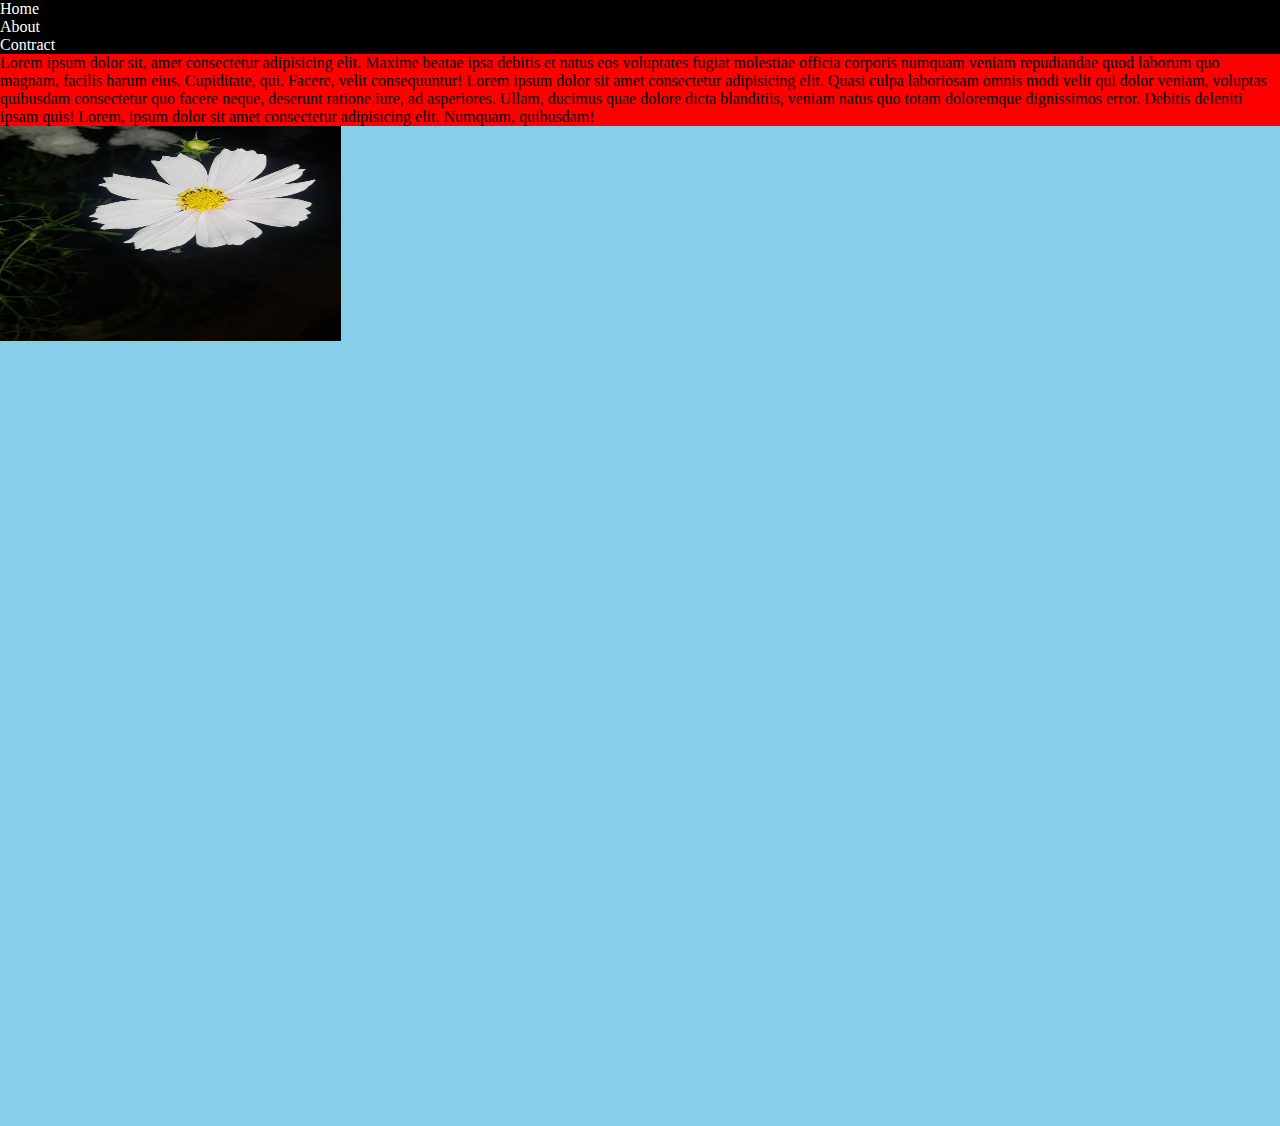
<file: Web Development_lab/CSS/cheapter_2/index.html>
<!DOCTYPE html>
<html lang="en">

<head>
    <meta charset="UTF-8">
    <meta http-equiv="X-UA-Compatible" content="IE=edge">
    <meta name="viewport" content="width=device-width, initial-scale=1.0">
    <title>CSS Practice</title>
    <style>
        body {
            background: skyblue;
        }

        * {
            padding: 0;
            margin: 0;
        }

        .One {
            background: #000;
            color: white;
            
        }
        .main{
            background: red
            ;
        }
        .bg{
             width:2000px; 
             height:1000px; 
            background-image: url('s.jpg');
          background-repeat: no-repeat;
            background-size: 341px 341px;
            background-attachment: fixed;
        }
    
    </style>
</head>

<body>

    <header>

        <nav>
            <ul class="One">
                <li>Home</li>
                <li>About</li>
                <li>Contract</li>
            </ul>
        </nav>
    </header>
    <main>

    <div class="main">Lorem ipsum dolor sit, amet consectetur adipisicing elit. Maxime beatae ipsa debitis et natus eos voluptates fugiat molestiae officia corporis numquam veniam repudiandae quod laborum quo magnam, facilis harum eius. Cupiditate, qui. Facere, velit consequuntur!

        Lorem ipsum dolor sit amet consectetur adipisicing elit. Quasi culpa laboriosam omnis modi velit qui dolor veniam, voluptas quibusdam consectetur quo facere neque, deserunt ratione iure, ad asperiores. Ullam, ducimus quae dolore dicta blanditiis, veniam natus quo totam doloremque dignissimos error. Debitis deleniti ipsam quis!
       Lorem, ipsum dolor sit amet consectetur adipisicing elit. Numquam, quibusdam! 
    </div>
<div class="bg">

</div>

    </main>



</body>

</html>
</file>
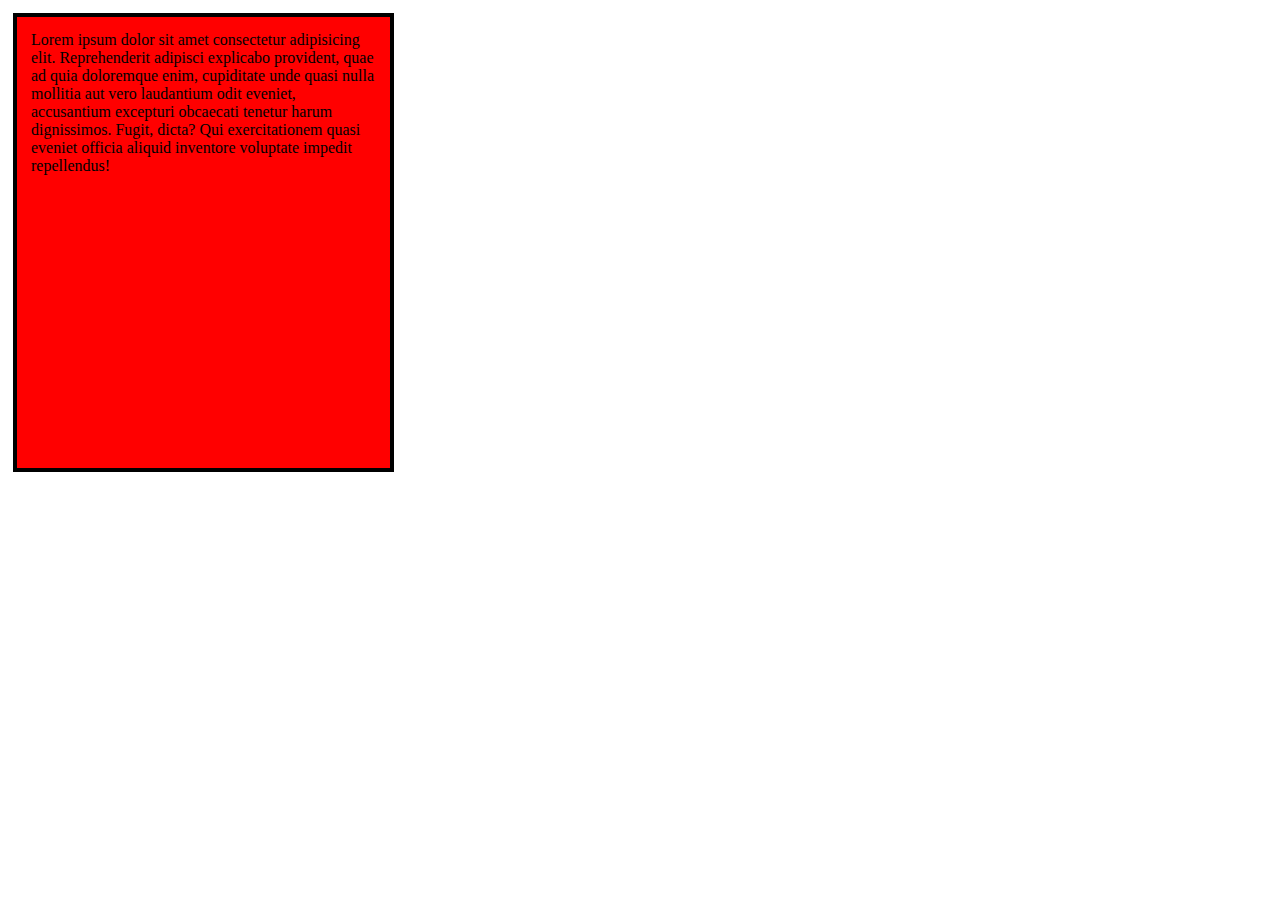
<file: Web Development_lab/CSS/cheapter_3/index.html>
<!DOCTYPE html>
<html lang="en">
<head>
    <meta charset="UTF-8">
    <meta http-equiv="X-UA-Compatible" content="IE=edge">
    <meta name="viewport" content="width=device-width, initial-scale=1.0">
    <title>Box Model</title>
    <style>
        *{
            margin: 0;
            padding: 0;
        }
        .content{
            width:345px;
            height: 423px;
            background: red;
            margin: 13px;
            padding: 14px;
            border: 4px solid black;

        }
    </style>
</head>
<body>
    <div class="content">
        Lorem ipsum dolor sit amet consectetur adipisicing elit. Reprehenderit adipisci explicabo provident, quae ad quia doloremque enim, cupiditate unde quasi nulla mollitia aut vero laudantium odit eveniet, accusantium excepturi obcaecati tenetur harum dignissimos. Fugit, dicta? Qui exercitationem quasi eveniet officia aliquid inventore voluptate impedit repellendus!
    </div>
</body>
</html>
</file>
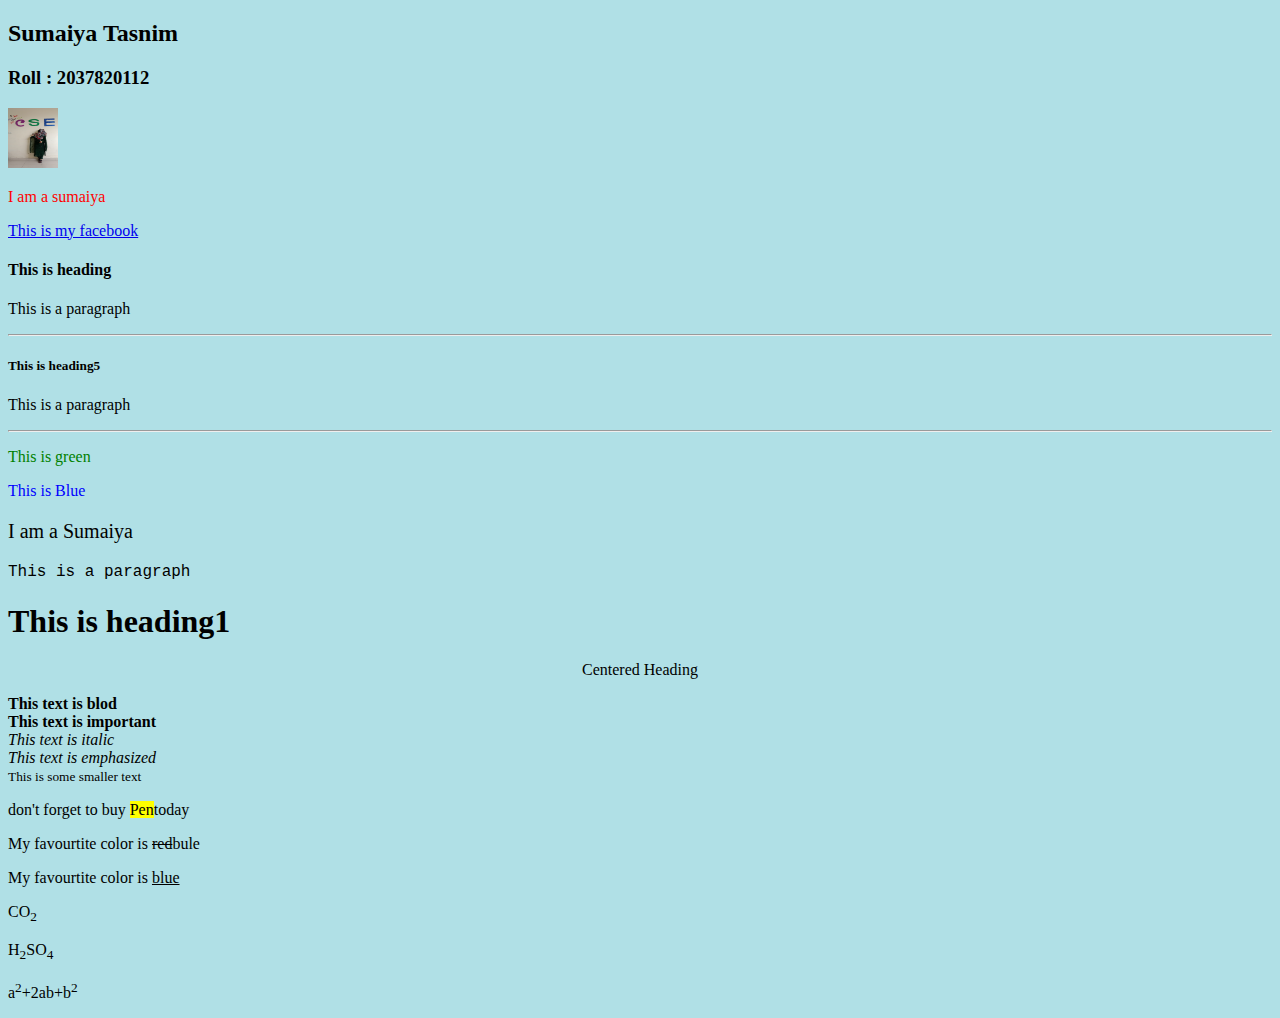
<file: Web Development_lab/HTML/[practice1/index.html>
<!DOCTYPE html>
<html lang="en">

<head>
    <meta charset="UTF-8">
    <meta http-equiv="X-UA-Compatible" content="IE=edge">
    <meta name="viewport" content="width=device-width, initial-scale=1.0">
    <title>Practice</title>
</head>


<!-- Attributes provide additional information about elements -->

<body style = "background-color : powderblue;">
    <!-- provide hyperlink -->
    <!-- <a href="https://www.w3schools.com">visit w3school</a> -->
    <h2>Sumaiya Tasnim</h2>
    <h3>Roll : 2037820112 </h3>

    <img src="s.jpg" alt="My picture" width="50" height="60">
    <p style="color:red;">I am a sumaiya</p>
    <a href="https://www.facebook.com/">This is my facebook</a>

    <!-- heading -->
    <h4>This is heading</h4>
    <p>This is a paragraph</p>
    <hr>

    <h5>This is heading5</h5>
    <p>This is a paragraph</p>
    <hr>


    <!-- style = color,font,size & background-->
    <p style = "color:green;">This is green</p>
    <p style = "color:blue;">This is Blue</p>
    <p style = "font-size : 20px;">I am a Sumaiya</p>
    <p style = "font-family: Courier;">This is a paragraph</p>
    <h1 style = "font-family: verdana;">This is heading1</h1>


    <!-- text-align -->

    <p style = "text-align:center;">Centered Heading</p>




    <!-- text Formatting -->
    <b>This text is blod</b>
    <br>

    <strong>This text is important</strong>
    <br>

    <i>This text is italic</i>
    <br>

    <em>This text is emphasized</em>
    <br>

    <small>This is some smaller text</small>

    <p>don't forget to buy <mark>Pen</mark>today</p>

    <p>My favourtite color is <del>red</del>bule</p>

    <p>My favourtite color is <ins>blue</ins></p>

    <p>CO<sub>2</sub></p>

    <p>H<sub>2</sub>SO<sub>4</sub></p>

    <p>a<sup>2</sup>+2ab+b<sup>2</sup></p>







    


</body>

</html>
</file>
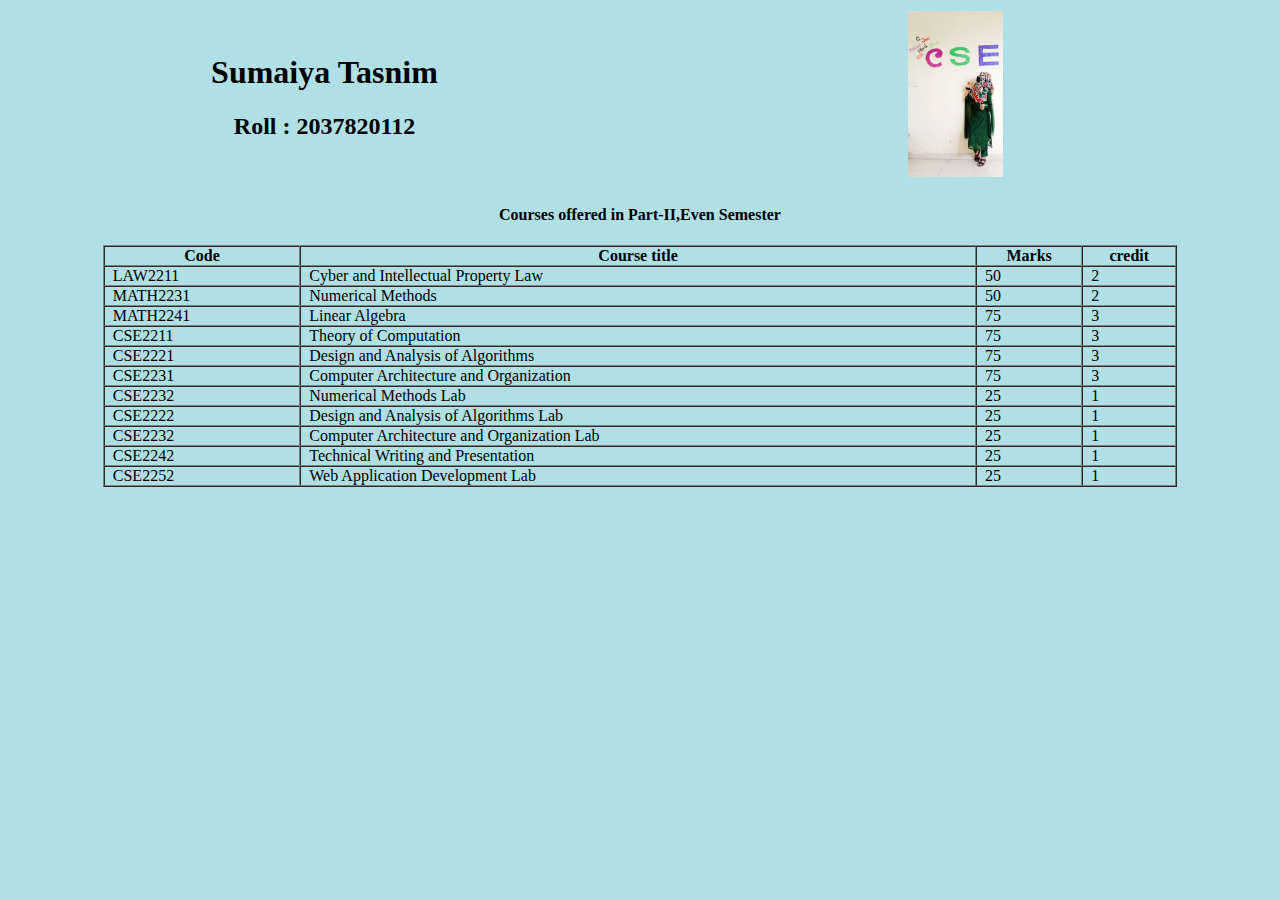
<file: Web Development_lab/HTML/Assinment_HTML/index.html>
<!DOCTYPE html>
<html lang="en">

<head>
    <meta charset="UTF-8">
    <meta http-equiv="X-UA-Compatible" content="IE=edge">
    <meta name="viewport" content="width=device-width, initial-scale=1.0">
    <title>Assignment</title>
</head>

<body style="background-color:powderblue;">
    <header>
        <table>
            <tr>
                <td align = "center" width = "50%">
                    <h1>Sumaiya Tasnim </h1>
                    <h2>Roll : 2037820112</h2>
                </td>

                <td align = "center" width = "50%">
                   <img src="s.jpg" alt="" width="15%" >
                </td>
            </tr>



        </table>

        
            </p>
        </h3>

    </header>

    <main>
        <h4 style="text-align:center;">Courses offered in Part-II,Even Semester</h4>
        <!-- <h5>Course Title: </h5> -->
        <table border="1" width="85%" cellpadding="0" cellspacing="0" align="center">

            <tr>
                <th>Code</td>
                <th>Course title</td>
                <th>Marks</td>
                <th>credit</td>
            </tr>


            <tr>
                <td>&ensp;LAW2211 </td>
                <td>&ensp;Cyber and Intellectual Property Law </td>
                <td>&ensp;50</td>
                <td>&ensp;2</td>
            </tr>



            <tr>
                <td>&ensp;MATH2231</td>
                <td>&ensp;Numerical Methods </td>
                <td>&ensp;50</td>
                <td>&ensp;2</td>
            </tr>

            <tr>
                <td>&ensp;MATH2241</td>
                <td>&ensp;Linear Algebra </td>
                <td>&ensp;75</td>
                <td>&ensp;3</td>
            </tr>

            <tr>
                <td>&ensp;CSE2211</td>
                <td>&ensp;Theory of Computation </td>
                <td>&ensp;75</td>
                <td>&ensp;3</td>
            </tr>

            <tr>
                <td>&ensp;CSE2221</td>
                <td>&ensp;Design and Analysis of Algorithms </td>
                <td>&ensp;75</td>
                <td>&ensp;3</td>
            </tr>

            <tr>
                <td>&ensp;CSE2231</td>
                <td>&ensp;Computer Architecture and Organization </td>
                <td>&ensp;75</td>
                <td>&ensp;3</td>
            </tr>

            <tr>
                <td>&ensp;CSE2232</td>
                <td>&ensp;Numerical Methods Lab </td>
                <td>&ensp;25</td>
                <td>&ensp;1</td>
            </tr>


            <tr>
                <td>&ensp;CSE2222</td>
                <td>&ensp;Design and Analysis of Algorithms Lab </td>
                <td>&ensp;25</td>
                <td>&ensp;1</td>
            </tr>


            <tr>
                <td>&ensp;CSE2232</td>
                <td>&ensp;Computer Architecture and Organization Lab </td>
                <td>&ensp;25</td>
                <td>&ensp;1</td>
            </tr>


            <tr>
                <td>&ensp;CSE2242</td>
                <td>&ensp;Technical Writing and Presentation </td>
                <td>&ensp;25</td>
                <td>&ensp;1</td>
            </tr>


            <tr>
                <td>&ensp;CSE2252</td>
                <td>&ensp;Web Application Development Lab </td>
                <td>&ensp;25</td>
                <td>&ensp;1</td>
            </tr>


        </table>



    </main>

</body>

</html>
</file>
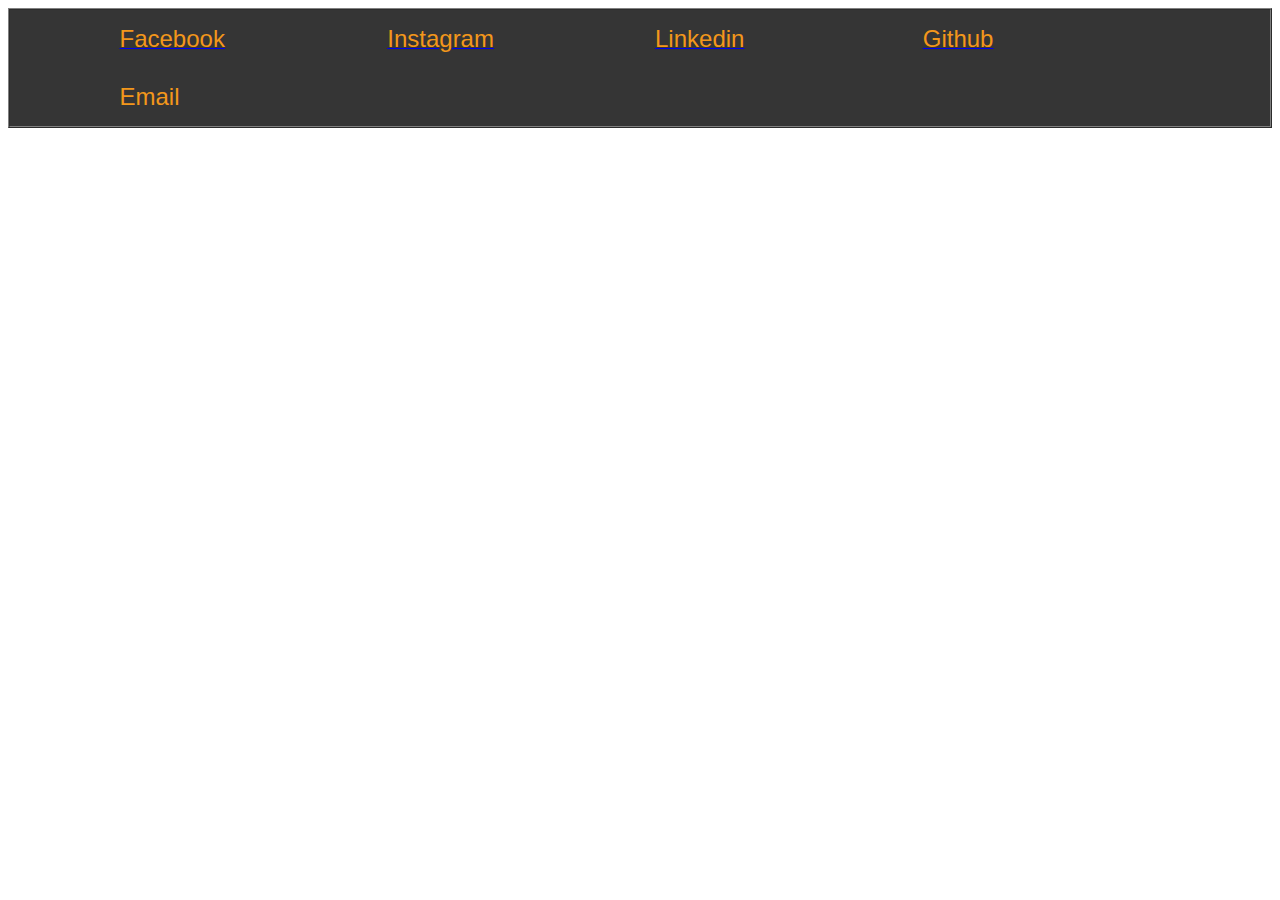
<file: Web Development_lab/HTML/footer/index.html>
<!DOCTYPE html>
<html lang="en">
<head>
    <meta charset="UTF-8">
    <meta http-equiv="X-UA-Compatible" content="IE=edge">
    <meta name="viewport" content="width=device-width, initial-scale=1.0">
    <title>Document</title>
</head>
<body>
    <!--Start Footer-->
        <table id="contact" border="1" width="100%" cellpadding="0" cellspacing="0" bgcolor="#353535">
            <tr>
                <td>
                    <table border="0" width="85%" cellpadding="15" cellspacing="0" align="center">

                        <tr>


                            <td width="25%" valign="top">
                                <a href="https://www.facebook.com/profile.php?id=100065965410457">
                                <font face="arial" color="#f3971b" size="5">     
                                    Facebook
                                
                                </font>
                                </a> 

                            </td>



                            <!-- <td width="25%" valign="top">
                                <a href="https://twitter.com/SahibBakhtiar">
                                <font face="arial" color="#f3971b" size="5">     
                                    Twitter
                                
                                </font>
                                </a> 

                            </td> -->




                            <td width="25%" valign="top">
                                <a href="https://www.instagram.com/bakhtiar_sahib/?hl=en">
                                <font face="arial" color="#f3971b" size="5">     
                                   Instagram
                                
                                </font>
                                </a> 

                            </td>



                            <td width="25%" valign="top">
                                <a href="https://www.linkedin.com/in/bakhtiar-sahib-b1b7261b9/">
                                <font face="arial" color="#f3971b" size="5">     
                                  Linkedin
                                
                                </font>
                                </a> 

                            </td>


                            <td width="25%" valign="top">
                                <a href="https://github.com/BakhtiarSahib">
                                <font face="arial" color="#f3971b" size="5">     
                                Github
                                
                                </font>
                                </a> 

                            </td>





<!-- 
                            <td rowspan="2">
                                <font face="arial" color="#ffffff" size="5">
                               
                                    <a href="#header">
                                        <font face="arial" color="#ffffff" size="5">
                                            Top
                                        </font>

                                    </a>
                                </font>

                            </td> -->


                            
                        </tr>


                        <tr>
                           
                            <td width="25%" valign="top">
                                <font face="arial" color="#f3971b" size="5">
                                    Email
                                </font>

                            </td>
                           
                        </tr>
                        
                    </table>
                </td>

            </tr>


        </table>




    </footer>

</body>
</html>
</file>
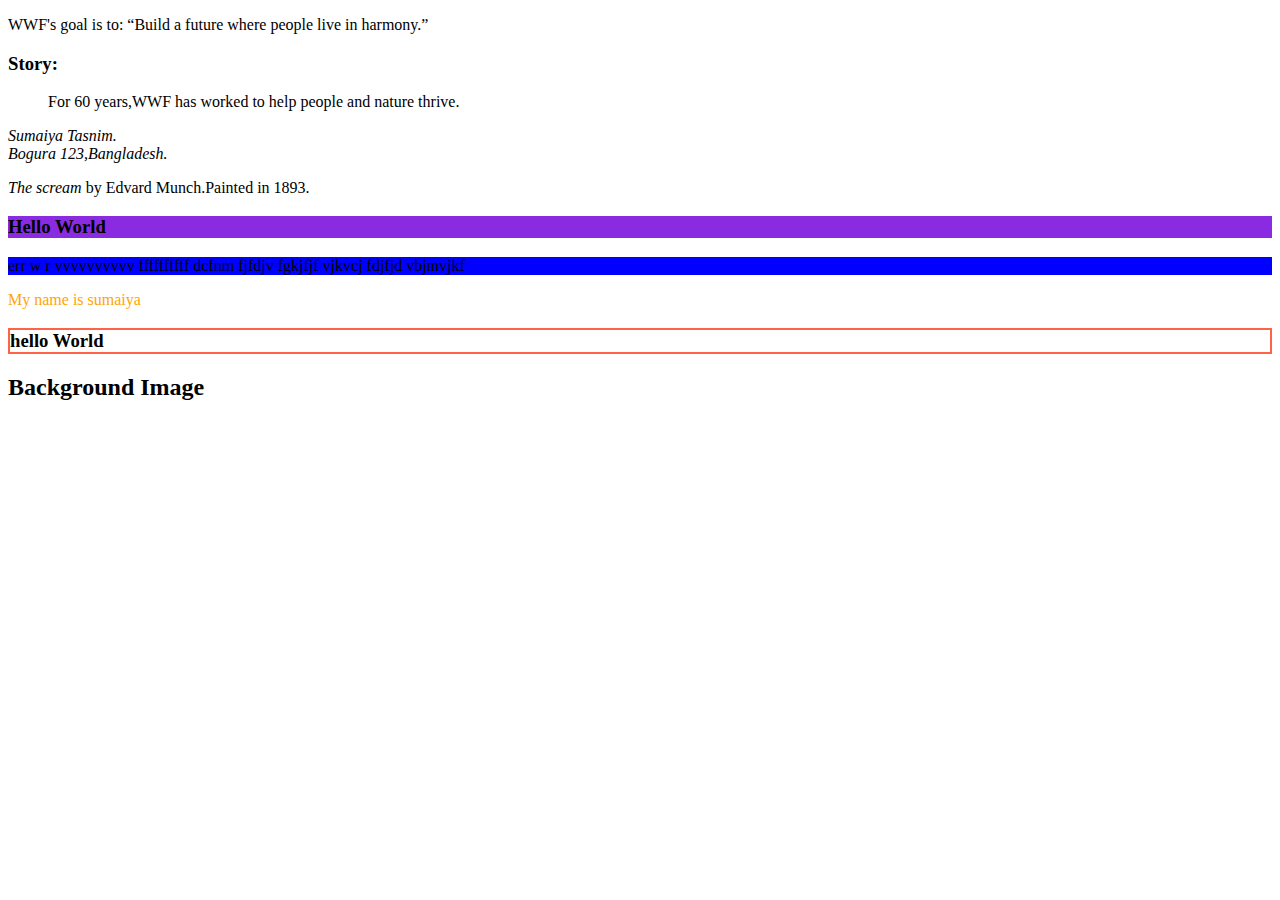
<file: Web Development_lab/HTML/practice2/index.html>
<!DOCTYPE html>
<html lang="en">

<head>
    <meta charset="UTF-8">
    <meta http-equiv="X-UA-Compatible" content="IE=edge">
    <meta name="viewport" content="width=device-width, initial-scale=1.0">
    <title>practice_2</title>
</head>

<body>
    <!-- HTML Quaotation -->
    <p>WWF's goal is to: <q>Build a future where people live in harmony.</q></p>
    <h3>Story:</h3>
    <blockquote>For 60 years,WWF has worked to help people and nature thrive.</blockquote>
    <address>
        Sumaiya Tasnim.<br>
        Bogura 123,Bangladesh.<br>
    </address>

    <p><cite>The scream</cite> by Edvard Munch.Painted in 1893.</p>



    <!-- HTML color -->

    <h3 style = "background-color:blueviolet;">Hello World</h3>
    <p style = "background-color: blue;">err w r vvvvvvvvvv ffffffffff dcfnm fjfdjv fgkjfjf vjkvcj fdjfjd vbjmvjkf</p>
    <p style = "color: orange;">My name is sumaiya</p>

    <!-- border color -->
    <h3 style = "border:2px solid Tomato;">hello World</h3>




    <!-- background image -->

    <h2>Background Image</h2>
    
</body>

</html>
</file>
